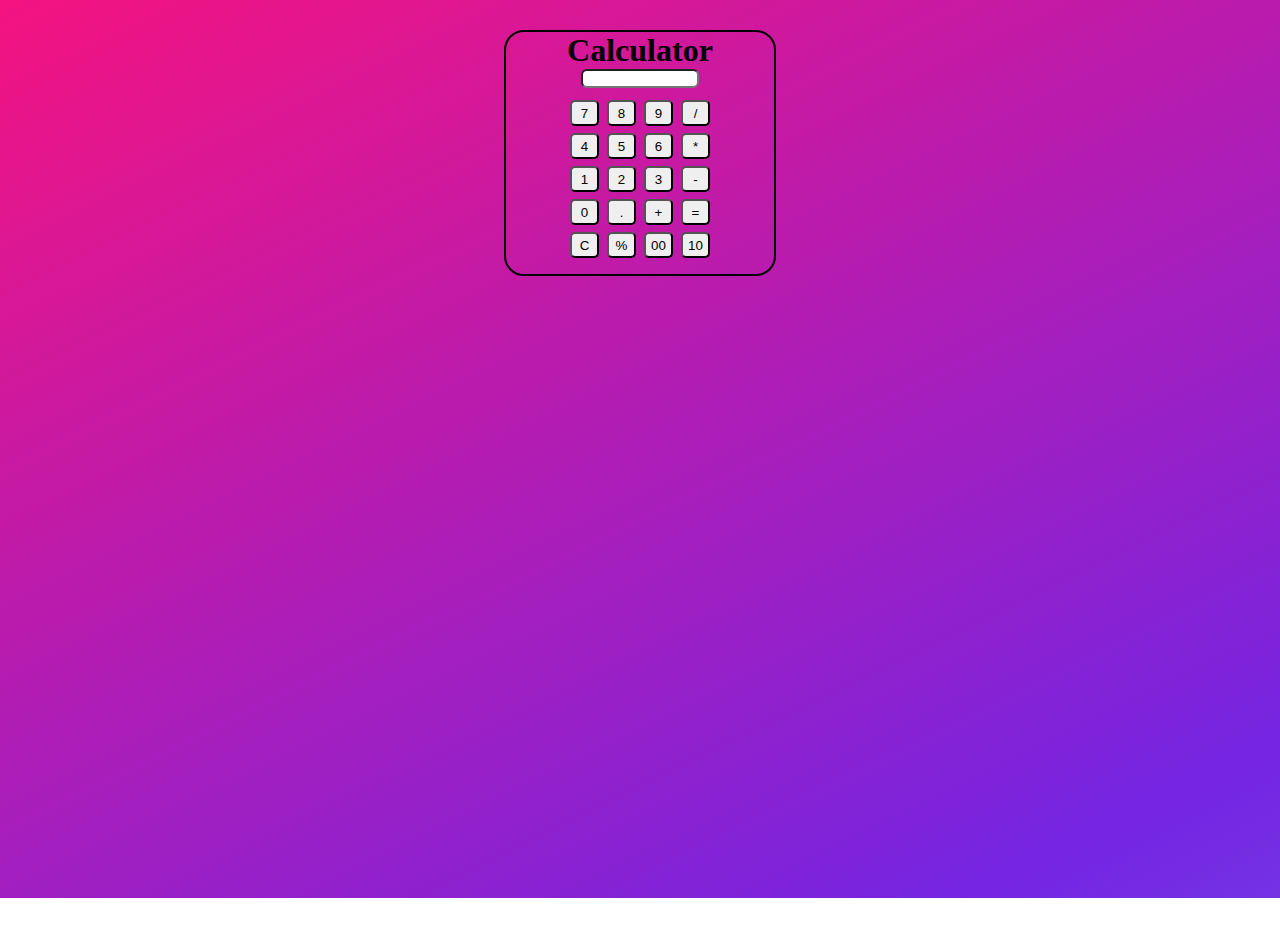
<file: Calculator/index.html>
<!DOCTYPE html>
<html lang="en">

<head>
  <meta charset="UTF-8" />
  <meta http-equiv="X-UA-Compatible" content="IE=edge" />
  <meta name="viewport" content="width=device-width, initial-scale=1.0" />
  <title>Calculator</title>
  <link rel="stylesheet" href="style.css" />
</head>

<body>
  <div class="gradient">
    <div class="container">
      <h1 class="head">Calculator</h1>
      <input type="text" class="imp" />
      <div class="allbtn">
        <div class="btnm">
          <button class="btn">7</button>
          <button class="btn">8</button>
          <button class="btn">9</button>
          <button class="btn">/</button>
        </div>
        <div class="btnm">
          <button class="btn">4</button>
          <button class="btn">5</button>
          <button class="btn">6</button>
          <button class="btn">*</button>
        </div>
        <div class="btnm">
          <button class="btn">1</button>
          <button class="btn">2</button>
          <button class="btn">3</button>
          <button class="btn">-</button>
        </div>
        <div class="btnm">
          <button class="btn">0</button>
          <button class="btn">.</button>
          <button class="btn">+</button>
          <button class="btn">=</button>
        </div>
        <div class="btnm">
          <button class="btn">C</button>
          <button class="btn">%</button>
          <button class="btn">00</button>
          <button class="btn">10</button>
        </div>
      </div>
    </div>
  </div>
  <script src="index.js"></script>
</body>

</html>
</file>
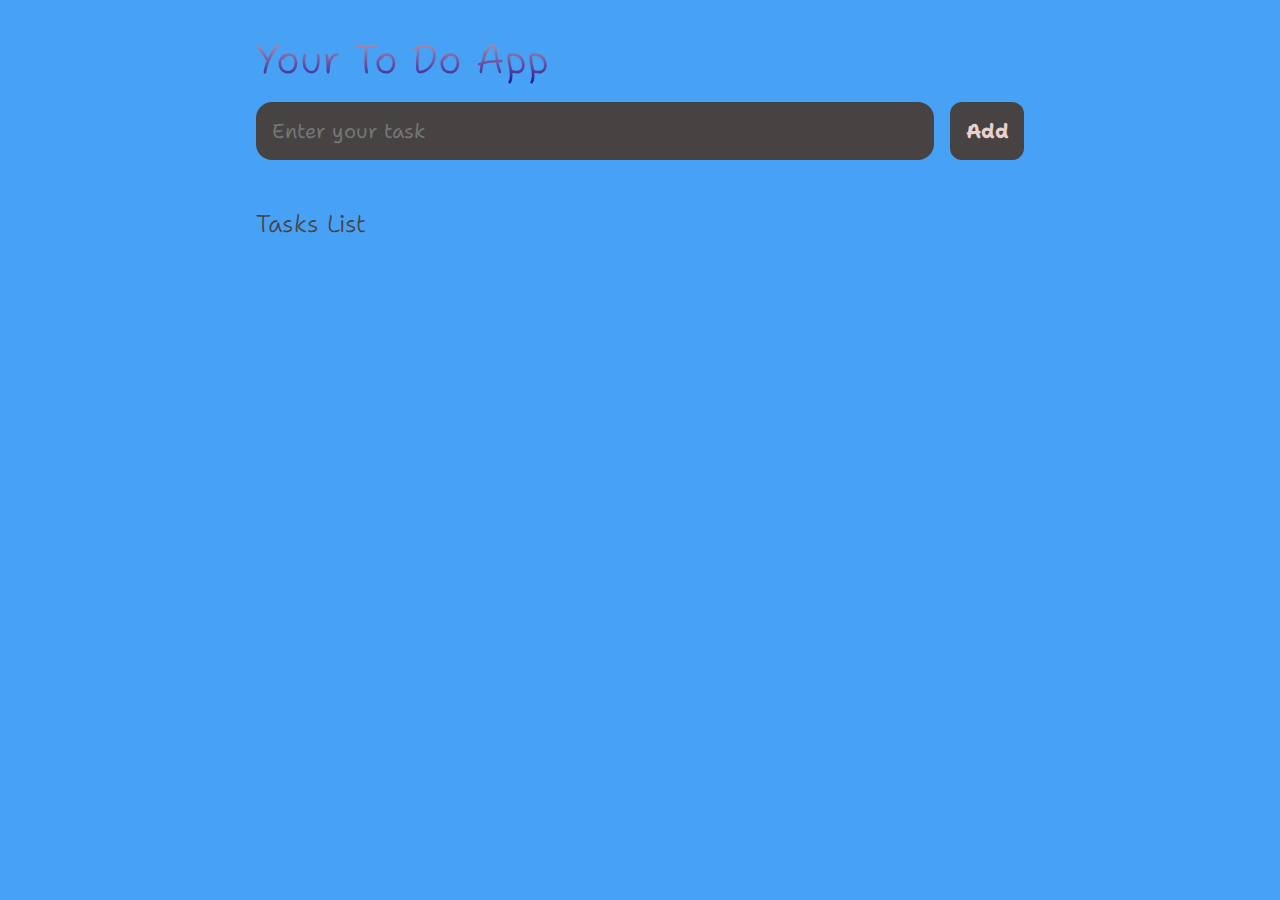
<file: To Do app/index.html>
<!DOCTYPE html>
<html lang="en">

<head>
	<meta charset="UTF-8">
	<meta http-equiv="X-UA-Compatible" content="IE=edge">
	<meta name="viewport" content="width=device-width, initial-scale=1.0">
	<title>Task List 2021</title>
	<link rel="stylesheet" href="style.css">
</head>

<body>

	<header>
		<h1 claas="head1">Your To Do App</h1>
		<form id="Task-form">
			<input type="text" name="new-task-input" id="new-task-input" placeholder="Enter your task" />
			<input type="submit" id="new-task-submit" value="Add" />
		</form>
	</header>
	<main>
		<section class="List">
			<h2>Tasks List</h2>

			<div id="tasks">

			</div>
		</section>
	</main>
	<script src="index.js"></script>
</body>

</html>
</file>
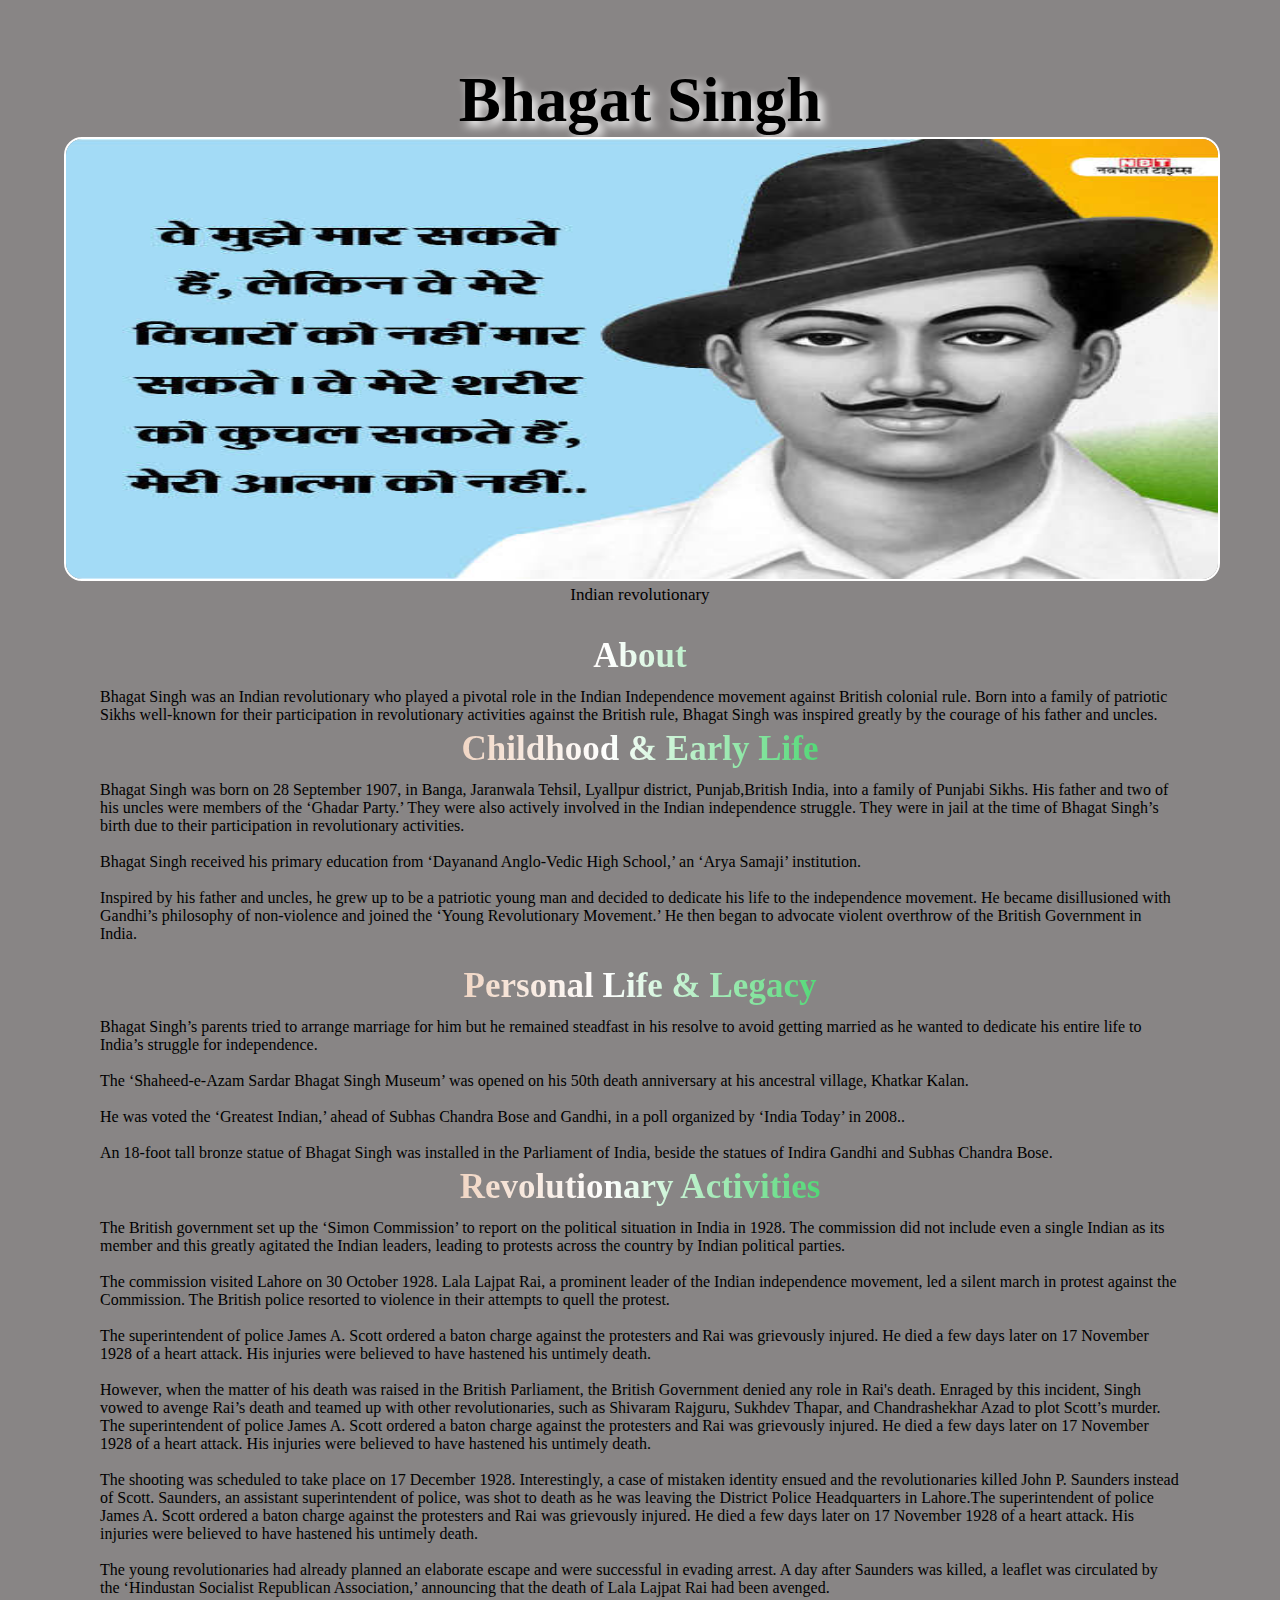
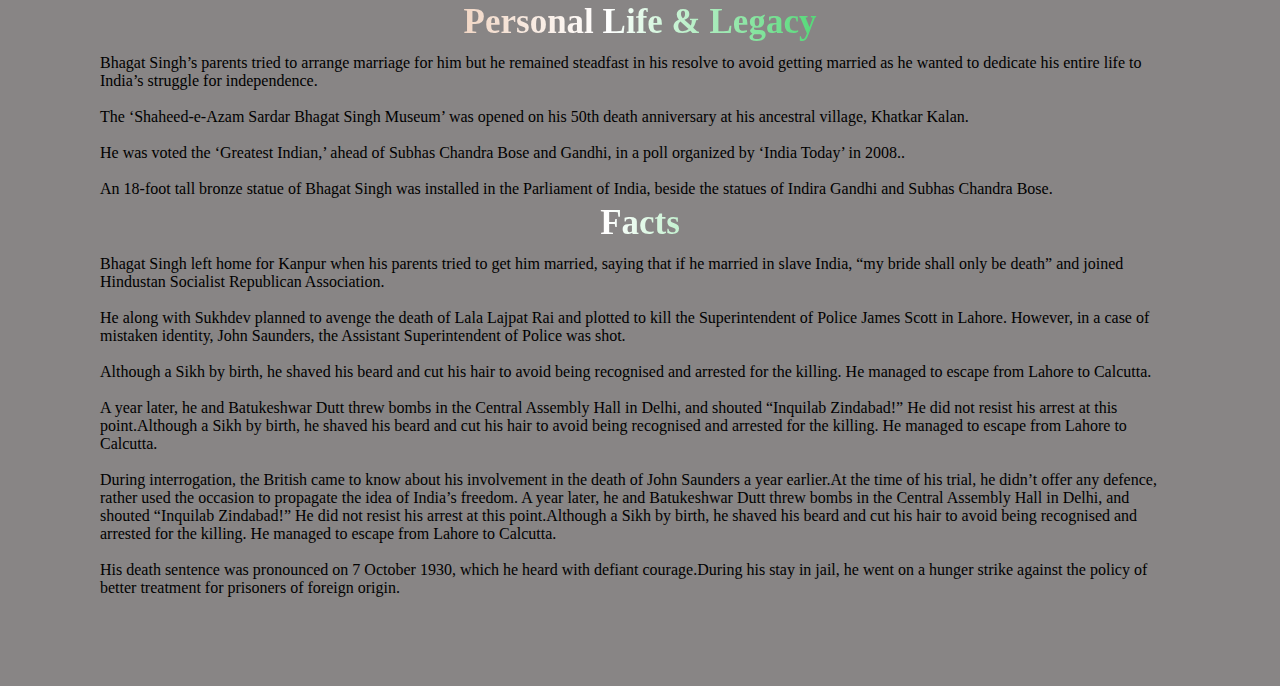
<file: Tribute page/index.html>
<!DOCTYPE html>
<html lang="en">

<head>
	<meta charset="UTF-8">
	<meta http-equiv="X-UA-Compatible" content="IE=edge">
	<meta name="viewport" content="width=device-width, initial-scale=1.0">
	<title>Tribute page</title>
	<link rel="stylesheet" href="style.css">
</head>

<body>
	<main id="main">
		<h1 id="Heading">
			Bhagat Singh
		</h1>
		<div id="img"><img src="Bhagat-singh N 2.jpg" id="image" alt="Error Loading Image">
			<div id="caption">
				Indian revolutionary
			</div>
		</div>
		<div id="Info">
			<h1 class="Heading">
				About
			</h1>
			<p>
				Bhagat Singh was an Indian revolutionary who played a pivotal role in the Indian Independence movement
				against British colonial rule. Born into a family of patriotic Sikhs well-known for their participation
				in revolutionary activities against the British rule, Bhagat Singh was inspired greatly by the courage
				of his father and uncles.
			</p>
			<h1 class="Heading">
				Childhood & Early Life
			</h1>
			<p>
				Bhagat Singh was born on 28 September 1907, in Banga, Jaranwala Tehsil, Lyallpur district,
				Punjab,British India, into a family of Punjabi Sikhs. His father and two of his uncles were members of
				the ‘Ghadar Party.’ They were also actively involved in the Indian independence struggle. They were in
				jail at the time of Bhagat Singh’s birth due to their participation in revolutionary activities.<br><br>
				Bhagat Singh received his primary education from ‘Dayanand Anglo-Vedic High School,’ an ‘Arya Samaji’
				institution.<br><br>
				Inspired by his father and uncles, he grew up to be a patriotic young man and decided to dedicate his
				life to the independence movement. He became disillusioned with Gandhi’s philosophy of non-violence and
				joined the ‘Young Revolutionary Movement.’ He then began to advocate violent overthrow of the British
				Government in India.<br><br>

			</p>
			<h1 class="Heading">
				Personal Life & Legacy
			</h1>
			<p>
				Bhagat Singh’s parents tried to arrange marriage for him but he remained steadfast in his resolve to
				avoid getting married as he wanted to dedicate his entire life to India’s struggle for
				independence.<br><br>
				The ‘Shaheed-e-Azam Sardar Bhagat Singh Museum’ was opened on his 50th death anniversary at his
				ancestral village, Khatkar Kalan.<br><br>
				He was voted the ‘Greatest Indian,’ ahead of Subhas Chandra Bose and Gandhi, in a poll organized by
				‘India Today’ in 2008..<br><br>
				An 18-foot tall bronze statue of Bhagat Singh was installed in the Parliament of India, beside the
				statues of Indira Gandhi and Subhas Chandra Bose.
			</p>
			<h1 class="Heading">
				Revolutionary Activities
			</h1>
			<p>
				The British government set up the ‘Simon Commission’ to report on the political situation in India in
				1928. The commission did not include even a single Indian as its member and this greatly agitated the
				Indian leaders, leading to protests across the country by Indian political parties.<br><br>
				The commission visited Lahore on 30 October 1928. Lala Lajpat Rai, a prominent leader of the Indian
				independence movement, led a silent march in protest against the Commission. The British police resorted
				to violence in their attempts to quell the protest.<br><br>
				The superintendent of police James A. Scott ordered a baton charge against the protesters and Rai was
				grievously injured. He died a few days later on 17 November 1928 of a heart attack. His injuries were
				believed to have hastened his untimely death.<br><br>
				However, when the matter of his death was raised in the British Parliament, the British Government
				denied any role in Rai's death. Enraged by this incident, Singh vowed to avenge Rai’s death and teamed
				up with other revolutionaries, such as Shivaram Rajguru, Sukhdev Thapar, and Chandrashekhar Azad to plot
				Scott’s murder.
				The superintendent of police James A. Scott ordered a baton charge against the protesters and Rai was
				grievously injured. He died a few days later on 17 November 1928 of a heart attack. His injuries were
				believed to have hastened his untimely death.<br><br>
				The shooting was scheduled to take place on 17 December 1928. Interestingly, a case of mistaken identity
				ensued and the revolutionaries killed John P. Saunders instead of Scott. Saunders, an assistant
				superintendent of police, was shot to death as he was leaving the District Police Headquarters in
				Lahore.The superintendent of police James A. Scott ordered a baton charge against the protesters and Rai
				was grievously injured. He died a few days later on 17 November 1928 of a heart attack. His injuries
				were believed to have hastened his untimely death.<br><br>
				The young revolutionaries had already planned an elaborate escape and were successful in evading arrest.
				A day after Saunders was killed, a leaflet was circulated by the ‘Hindustan Socialist Republican
				Association,’ announcing that the death of Lala Lajpat Rai had been avenged.
			</p>
			<h1 class="Heading">
				Personal Life & Legacy
			</h1>
			<p>
				Bhagat Singh’s parents tried to arrange marriage for him but he remained steadfast in his resolve to
				avoid getting married as he wanted to dedicate his entire life to India’s struggle for
				independence.<br><br>
				The ‘Shaheed-e-Azam Sardar Bhagat Singh Museum’ was opened on his 50th death anniversary at his
				ancestral village, Khatkar Kalan.<br><br>
				He was voted the ‘Greatest Indian,’ ahead of Subhas Chandra Bose and Gandhi, in a poll organized by
				‘India Today’ in 2008..<br><br>
				An 18-foot tall bronze statue of Bhagat Singh was installed in the Parliament of India, beside the
				statues of Indira Gandhi and Subhas Chandra Bose.
			</p>
			<h1 class="Heading">
				Facts
			</h1>
			<p>
				Bhagat Singh left home for Kanpur when his parents tried to get him married, saying that if he married
				in slave India, “my bride shall only be death” and joined Hindustan Socialist Republican
				Association.<br><br>
				He along with Sukhdev planned to avenge the death of Lala Lajpat Rai and plotted to kill the
				Superintendent of Police James Scott in Lahore. However, in a case of mistaken identity, John Saunders,
				the Assistant Superintendent of Police was shot.<br><br>
				Although a Sikh by birth, he shaved his beard and cut his hair to avoid being recognised and arrested
				for the killing. He managed to escape from Lahore to Calcutta.<br><br>
				A year later, he and Batukeshwar Dutt threw bombs in the Central Assembly Hall in Delhi, and shouted
				“Inquilab Zindabad!” He did not resist his arrest at this point.Although a Sikh by birth, he shaved his
				beard and cut his hair to avoid being recognised and arrested for the killing. He managed to escape from
				Lahore to Calcutta.<br><br>
				During interrogation, the British came to know about his involvement in the death of John Saunders a
				year earlier.At the time of his trial, he didn’t offer any defence, rather used the occasion to
				propagate the idea of India’s freedom. A year later, he and Batukeshwar Dutt threw bombs in the Central
				Assembly Hall in Delhi, and shouted “Inquilab Zindabad!” He did not resist his arrest at this
				point.Although a Sikh by birth, he shaved his beard and cut his hair to avoid being recognised and
				arrested for the killing. He managed to escape from Lahore to Calcutta.<br><br>
				His death sentence was pronounced on 7 October 1930, which he heard with defiant courage.During his stay
				in jail, he went on a hunger strike against the policy of better treatment for prisoners of foreign
				origin.
			</p>
		</div>
	</main>
</body>

</html>
</file>
<file: Calculator/style.css>
* {
  margin: 0;
  padding: 0;
}

.container {
  align-items: center;
  margin: auto;
  display: flex;
  flex-direction: column;
  margin-top: 32px;
  border: 2px solid black;
  border-radius: 20px;
  /* width: 22vw;
  height: 35vh; */
  width: 21vw;
  height: 242px;
}


.imp {
  width: 114px;
  border-radius: 6px;
}


.allbtn {
  margin-top: 7px;
}

.gradient {
  margin-top: -32px;
  padding-top: 30px;
  width: 100vw;
  height: 100vh;
  background: linear-gradient(334deg, #6b97f7, #7525e2, #f7137e);
  background-size: 180% 180%;
  animation: gradient-animation 6s ease infinite;
}

@keyframes gradient-animation {
  0% {
    background-position: 0% 50%;
  }

  50% {
    background-position: 100% 50%;
  }

  100% {
    background-position: 0% 50%;
  }
}


.btn {
  width: 29px;
  height: 26px;
  border-radius: 5px;
  margin: 2px;
  cursor: pointer;
}

.btnm {
  margin-top: 3px;
}

.btn:hover {
  background-color: rgb(124, 211, 233);
}


@media screen and (max-width: 760px) {
  .btn {
    width: 24px;
    height: 21px;
    border-radius: 5px;
    margin: 0px;
  }

  .head {
    font-size: 26px;
  }

  .container {

    height: 185px;
  }
}

@media screen and (max-width: 600px) {
  .btn {
    width: 19px;
    height: 18px;
  }

  .head {
    font-size: 18px;
  }

  .imp {
    width: 89px;

  }

  .container {

    height: 169px;
  }
}

@media screen and (max-width: 440px) {
  .btn {
    width: 16px;
    height: 18px;
  }

  .head {
    font-size: 18px;
  }

  .imp {
    width: 52px;

  }

  .container {
    width: 99px;

    height: 169px;
  }
}

/* @media screen and (max-width: 440px) {
  .btn {
    width: 16px;
    height: 18px;
  }

  .head {
    font-size: 14px;
  }

  .imp {
    width: 45px;

  }

  .btnm {
    margin-top: 0px;
  }

  .container {
    height: 143px;
  }
} */
</file>
<file: To Do app/style.css>
@import url('https://fonts.googleapis.com/css2?family=Gloock&display=swap');
@import url('https://fonts.googleapis.com/css2?family=Gloock&family=Shantell+Sans&display=swap');
@import url('https://fonts.googleapis.com/css2?family=Gloock&family=Labrada:wght@200&family=Shantell+Sans&display=swap');

* {
	margin: 0;
	box-sizing: border-box;
	/* font-family: 'Gloock', serif; */
	/* font-family: 'Labrada', serif; */
	font-family: 'Shantell Sans', cursive;
}

body {
	display: flex;
	flex-direction: column;
	min-height: 100vh;
	color: #FFF;
	background-color: rgb(71, 161, 245);
}

header {
	padding: 2rem 1rem;
	max-width: 800px;
	width: 100%;
	margin: 0 auto;
}

header h1 {
	font-size: 2.5rem;
	font-weight: 300;
	margin-bottom: 1rem;
	/* background-color: rgb(9, 9, 121);
	background: linear-gradient(90deg, rgba(9, 9, 121, 1) 34%, rgba(34, 0, 255, 0.4632972873900293) 100%);
	background-size: 100%;
	background-repeat: repeat; */
	background: -webkit-linear-gradient(#d6abab, #1c129c);
	-webkit-background-clip: text;
	-webkit-text-fill-color: transparent;

}

#Task-form {
	display: flex;
	;
}

input,
button {
	appearance: none;
	border: none;
	outline: none;
	background: none;
}

#new-task-input {
	flex: 1 1 0%;
	background-color: rgb(71, 67, 67);
	padding: 1rem;
	border-radius: 1rem;
	margin-right: 1rem;
	color: var(--light);
	font-size: 1.25rem;
}

#new-task-input::placeholder {
	/* color: rgb(71, 67, 67); */
}

#new-task-submit {
	color: rgb(231, 209, 209);
	font-size: 1.25rem;
	font-weight: 700;
	background-color: rgb(71, 67, 67);
	cursor: pointer;
	transition: 0.4s;
	border-radius: 12px;
	width: 74px;
}

#new-task-submit:hover {
	opacity: 0.8;
}

#new-task-submit:active {
	opacity: 0.6;
}

main {
	flex: 1 1 0%;
	max-width: 800px;
	width: 100%;
	margin: 0 auto;
}

.List {
	padding: 1rem;
}

.List h2 {
	font-size: 1.5rem;
	font-weight: 300;
	color: rgb(71, 67, 67);
	margin-bottom: 1rem;
}

#tasks .task {
	display: flex;
	justify-content: space-between;
	color: rgb(71, 67, 67);
	padding: 1rem;
	border-radius: 1rem;
	margin-bottom: 1rem;
}

.task .content {
	flex: 1 1 0%;
}

.task .content .text {
	color: rgb(71, 67, 67);
	font-size: 1.125rem;
	width: 100%;
	display: block;
	transition: 0.4s;
}

.task .content .text:not(:read-only) {
	color: rgb(71, 67, 67);
}

.task .actions {
	display: flex;
	margin: 0 -0.5rem;
}

.task .actions button {
	cursor: pointer;
	margin: 0 0.5rem;
	font-size: 1.125rem;
	font-weight: 700;
	text-transform: uppercase;
	transition: 0.4s;
}

.task .actions button:hover {
	opacity: 0.8;
}

.task .actions button:active {
	opacity: 0.6;
}

.task .actions .edit {
	color: rgb(71, 67, 67);
}

.task .actions .delete {
	color: rgb(71, 67, 67);
}

@media only screen and (min-width: 480px) {
	#new-task-input {
		width: 30%;
	}
}
</file>
<file: Tribute page/style.css>
* {
    margin: 0;
    padding: 0;
}

body {
    margin: 5%;
    background-color: rgb(136, 133, 133);
}

#Heading {
    text-align: center;
    text-shadow: 5px 5px 10px white;
    font-size: 7vh;
}

img {
    display: inline-block;
    width: 100%;
}

#image {
    height: 440px;
    border: 2px solid white;
    border-radius: 18px;
}

#caption {
    font-size: 17px;
    color: black;
    text-align: center;
}

div#Info {
    padding: 25px 25px;
    margin: 11px;
    margin-top: 1px;
}

h1.Heading {
    background: #CF7234;
    background: linear-gradient(to right, #CF7234 0%, #FFFFFF 47%, #2BCF57 71%);
    -webkit-background-clip: text;
    -webkit-text-fill-color: transparent;

    font-size: 35px;
    text-align: center;
    margin-top: 5px;
    padding-bottom: 12px;
}

#tribute-link {
    text-decoration: none;
    color: black;
}
</file>
